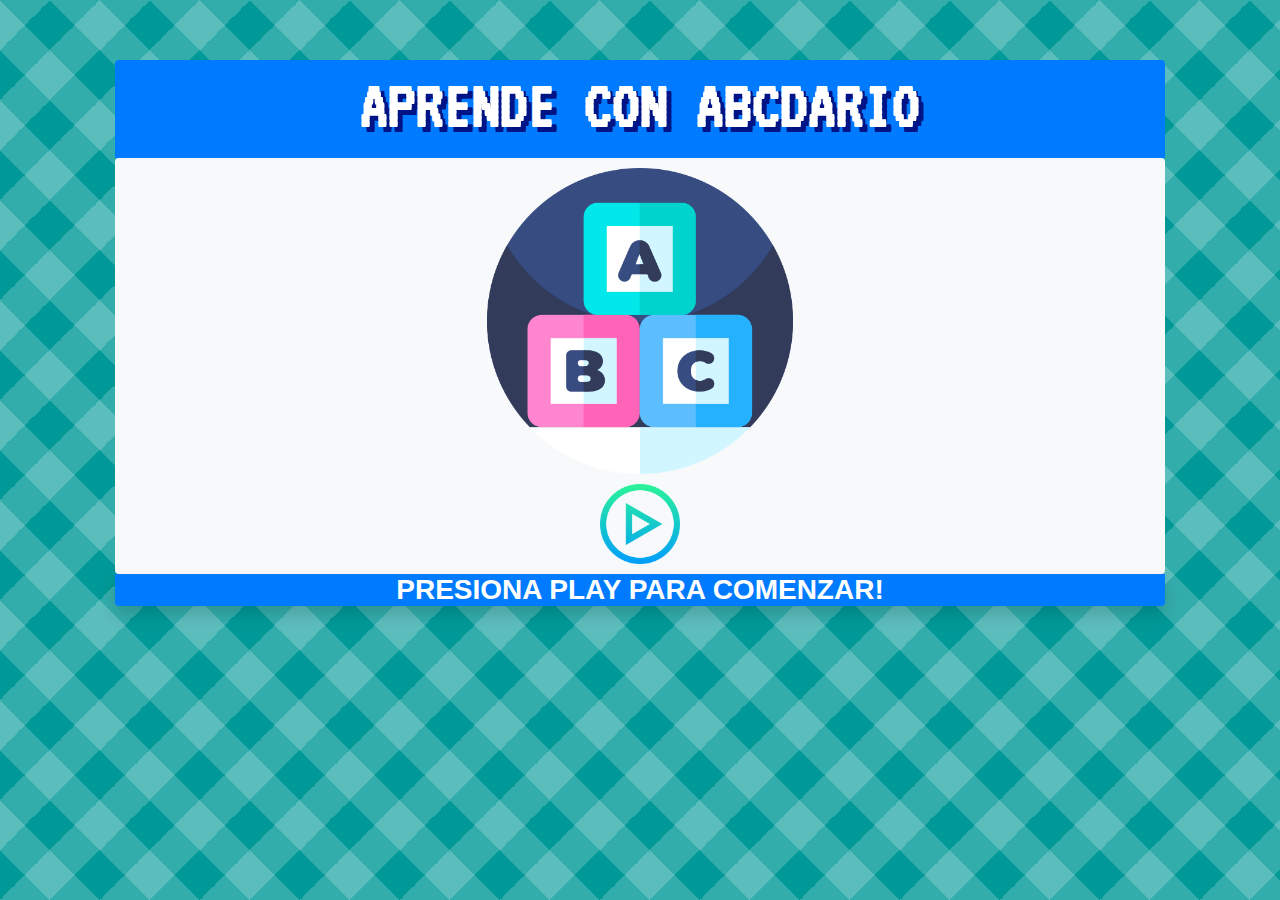
<file: index.html>
<!DOCTYPE html>
<html lang="es">
<head>
    <meta charset="UTF-8">
    <meta name="viewport" content="width=device-width, initial-scale=1.0">
    <title>ABCDARIO</title>
    <link rel="shortcut icon" href="assets/img/icono.png" type="image/x-icon">
    <link rel="stylesheet" href="assets/css/bootstrap.min.css">
    <link rel="stylesheet" href="assets/css/style.css">
    <link async href="http://fonts.googleapis.com/css?family=VT323" data-generated="http://enjoycss.com" rel="stylesheet" type="text/css"/>
<link async href="http://fonts.googleapis.com/css?family=Warnes" data-generated="http://enjoycss.com" rel="stylesheet" type="text/css"/>
</head>
<body>
    <main>
        <div class="container">
            <div class="row">
              <div class="col bg-primary rounded-top">
                <div id="titulo">
                  <center>
                    <h1 class="enjoy-css"><b>APRENDE CON ABCDARIO</b></h1>
                  </center>
                </div>
              </div>
              <div class="w-100"></div>
              <div class="col bg-light rounded">
                <center>
                    <div style="height: 10px;"></div>
                    <img src="assets/img/icono.png" alt="Play" id="icono_portada">
                    <div style="height: 10px;"></div>
                    <a href="abcdario.html">
                        <div id="boton_play"></div>
                    </a>
                    <div style="height: 10px;"></div>
                </center>
              </div>
              <div class="w-100"></div>
              <div class="col bg-primary rounded-bottom shadow">
                <center>
                    <span class="parpadea text"><strong>Presiona play para comenzar!</strong>
                </center>
              </div>
            </div>
          </div>
    </main>
    <script src="assets/js/bootstrap.min.js"></script>
</body>
</html>
</file>
<file: assets/css/style.css>
body{
    box-sizing: content-box;
    border: none;
    font: normal 0.5px/normal Arial, Helvetica, sans-serif;
    color: rgba(255,255,255,1);
    -o-text-overflow: clip;
    text-overflow: clip;
    background: -webkit-linear-gradient(135deg, rgba(0,0,0,0) 25%, rgba(255,255,255,0.2) 25%, rgba(255,255,255,0.2) 50%, rgba(0,0,0,0) 50%, rgba(0,0,0,0) 75%, rgba(255,255,255,0.2) 75%), -webkit-linear-gradient(45deg, rgba(0,0,0,0) 25%, rgba(255,255,255,0.2) 25%, rgba(255,255,255,0.2) 50%, rgba(0,0,0,0) 50%, rgba(0,0,0,0) 75%, rgba(255,255,255,0.2) 75%), rgb(0, 153, 151);
    background: -moz-linear-gradient(-45deg, rgba(0,0,0,0) 25%, rgba(255,255,255,0.2) 25%, rgba(255,255,255,0.2) 50%, rgba(0,0,0,0) 50%, rgba(0,0,0,0) 75%, rgba(255,255,255,0.2) 75%), -moz-linear-gradient(45deg, rgba(0,0,0,0) 25%, rgba(255,255,255,0.2) 25%, rgba(255,255,255,0.2) 50%, rgba(0,0,0,0) 50%, rgba(0,0,0,0) 75%, rgba(255,255,255,0.2) 75%), rgb(0, 153, 151);
    background: linear-gradient(-45deg, rgba(0,0,0,0) 25%, rgba(255,255,255,0.2) 25%, rgba(255,255,255,0.2) 50%, rgba(0,0,0,0) 50%, rgba(0,0,0,0) 75%, rgba(255,255,255,0.2) 75%), linear-gradient(45deg, rgba(0,0,0,0) 25%, rgba(255,255,255,0.2) 25%, rgba(255,255,255,0.2) 50%, rgba(0,0,0,0) 50%, rgba(0,0,0,0) 75%, rgba(255,255,255,0.2) 75%), rgb(0, 153, 151);
    background-position: auto auto;
    background-origin: padding-box;
    background-clip: border-box;
    -webkit-background-size: 200em 200em;
 
}
#icono_portada{
    width: 30%;
    height: 30%;
}
/*BOTON PLAY*/
#boton_play {
    width: 80px;
    height: 80px;
    padding: 10px;
    background-image: url(../img/play.png);
    background-size: contain;
}
#boton_play:hover{
    width: 80px;
    height: 80px;
    padding: 10px;
    background-image: url(../img/play_1.png);
    background-size: contain;
}
/*FIN BOTON PLAY*/
.container{
    padding: 60px;
}
/*Texto en 8 bits*/
.enjoy-css {
    display: inline-block;
    -webkit-box-sizing: content-box;
    -moz-box-sizing: content-box;
    box-sizing: content-box;
    padding: 10px;
    overflow: hidden;
    border: none;
    font: normal 70px/1 "VT323", Helvetica, sans-serif;
    color: rgb(255, 255, 255);
    text-align: center;
    -o-text-overflow: ellipsis;
    text-overflow: ellipsis;
    text-shadow: 5px 5px 0 rgb(0, 20, 134) ;
  }
/*Fin de texto 8 bits*/
/*TEXTO PARPADEANTE*/
.text {
    font-size:28px;
    font-family:helvetica;
    font-weight:bold;
    color:#ffffff;
    text-transform:uppercase;
}
.parpadea {
    animation-name: parpadeo;
    animation-duration: 1s;
    animation-timing-function: linear;
    animation-iteration-count: infinite;
  
    -webkit-animation-name:parpadeo;
    -webkit-animation-duration: 1s;
    -webkit-animation-timing-function: linear;
    -webkit-animation-iteration-count: infinite;
}
  
@-moz-keyframes parpadeo{  
    0% { opacity: 1.0; }
    50% { opacity: 0.0; }
    100% { opacity: 1.0; }
}
  
@-webkit-keyframes parpadeo {  
    0% { opacity: 1.0; }
    50% { opacity: 0.0; }
    100% { opacity: 1.0; }
}
  
@keyframes parpadeo {  
    0% { opacity: 1.0; }
    50% { opacity: 0.0; }
    100% { opacity: 1.0; }
}
  /*Fin de texto parpadeante*/
  /*Login*/
.login{
    width: 350px;
     padding: 10px;
} 
/*Fin login*/
/*Juego*/
.juego{
    width: 1000px;
     padding: 10px;
}
.objeto{
    width: 150px;
    height: 150px;
}
/*Fin juego*/
</file>
